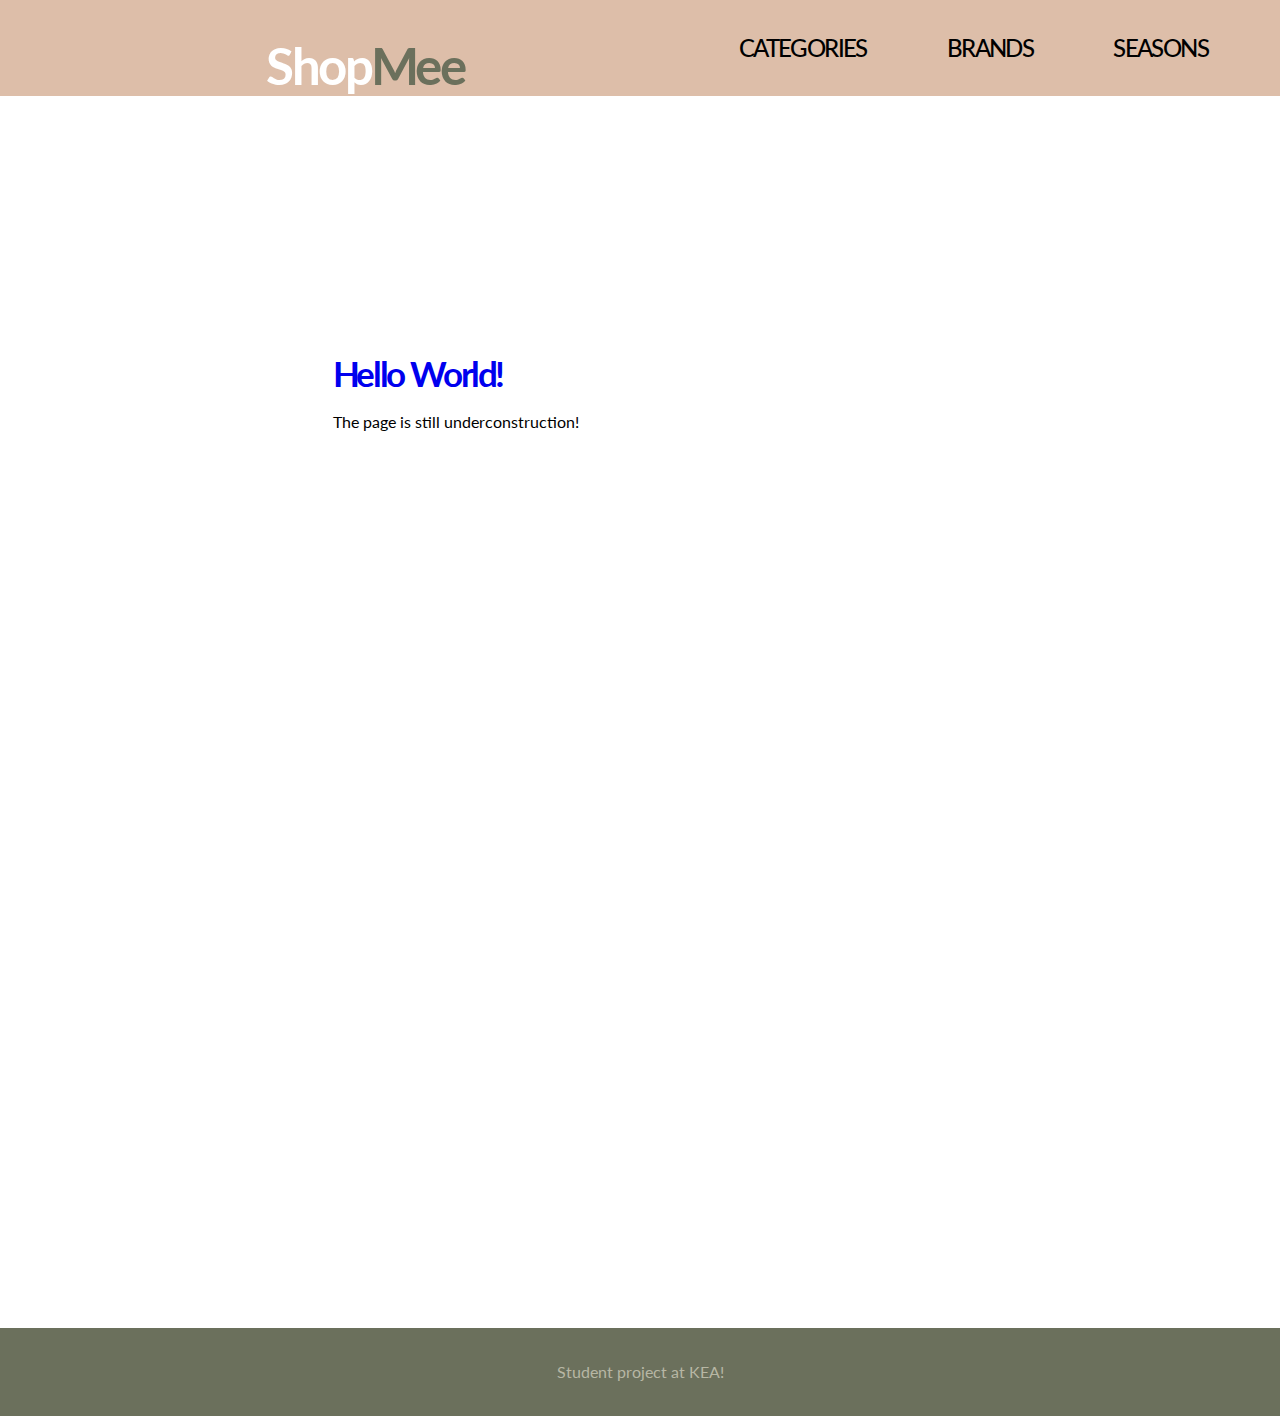
<file: index.html>
<!DOCTYPE html>
<html lang="en">
<head>
    <meta charset="UTF-8">
    <meta http-equiv="X-UA-Compatible" content="IE=edge">
    <meta name="viewport" content="width=device-width, initial-scale=1.0">
    <title>Document</title>
    <link rel="stylesheet" href="CSS/base.css"/>
    <link rel="stylesheet" href="CSS/style.css"/>

</head>
<body class="home">
    <header class="mainNav">
        <a class="home" href ="index.html"><h1>Shop<span>Mee</span></h1></a>
        
        <nav class="desktop">
            <a href="category.html">Categories</a>
            <a href="#">Brands</a>
            <a href="#">Seasons</a>           
        </nav>
    </header>
    <main>
    <div class="welcome">
<a class="underConstruction" href ="category.html"><h2>Hello World!</h2></a>
<p>The page is still underconstruction!</p>
</div>
</main>
<footer>
    <p>Student project at KEA!</p>
</footer>
</body>
</html>
</file>
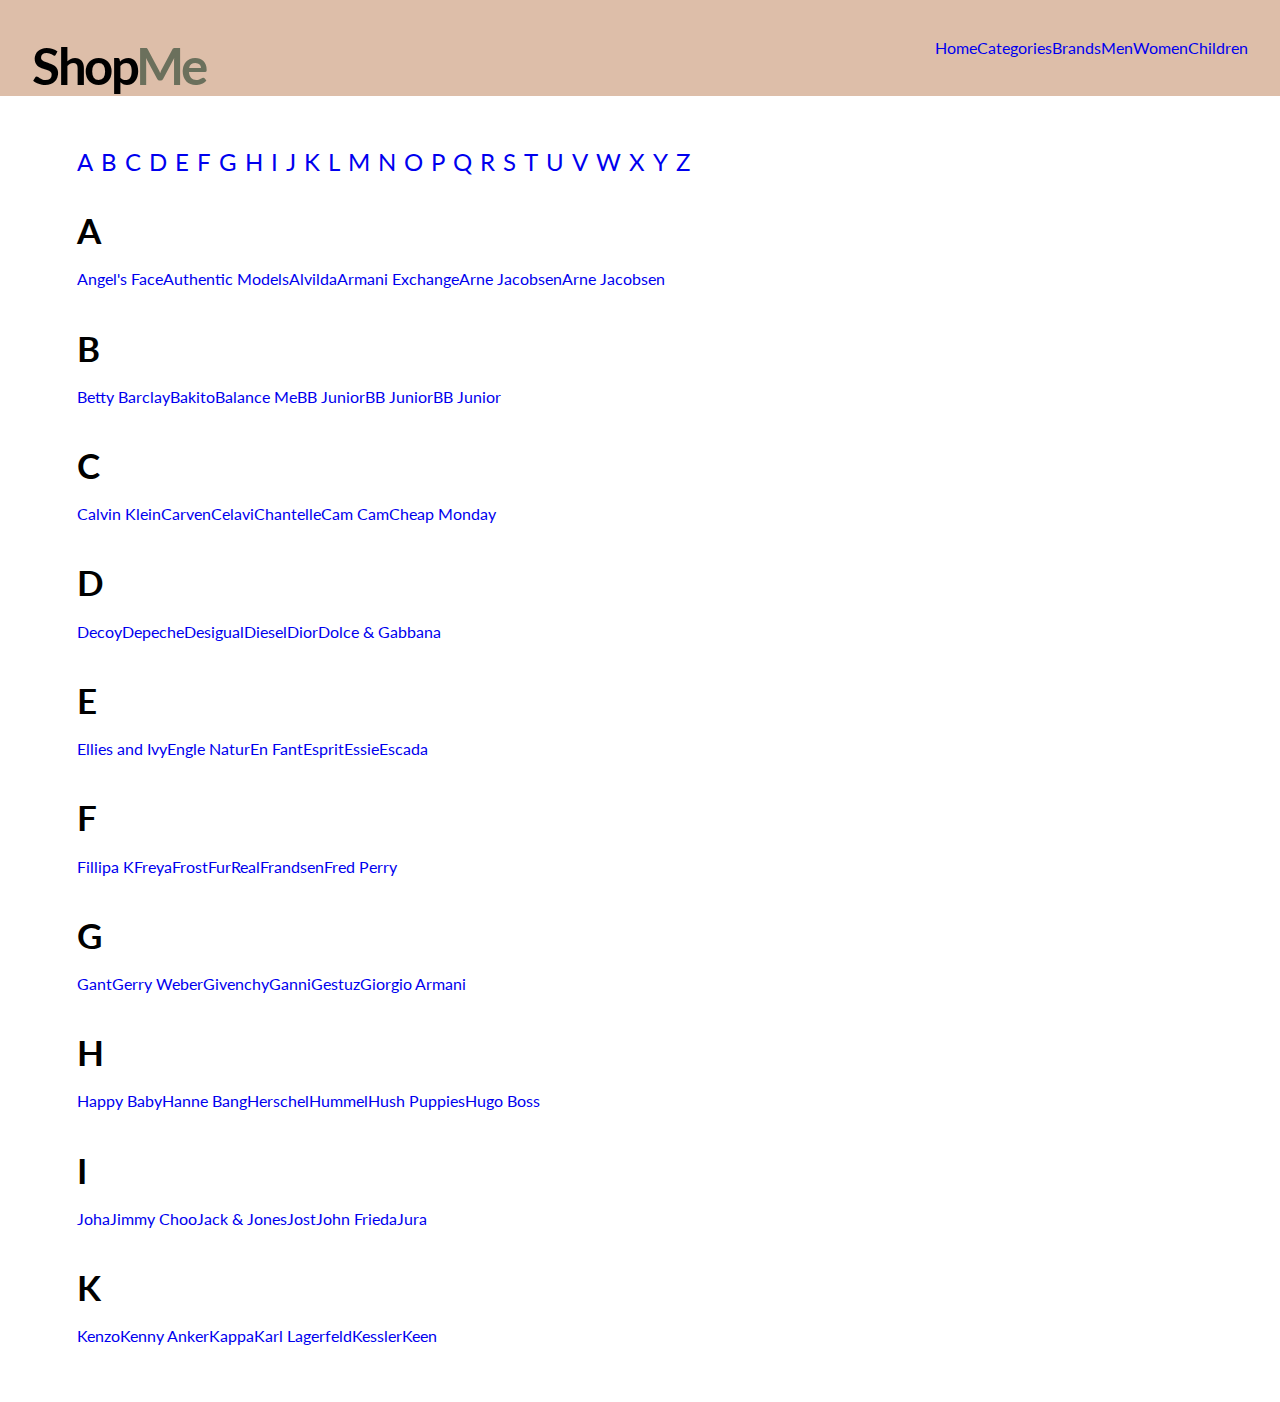
<file: brand.html>
<!DOCTYPE html>
<html lang="en">
<head>
    <meta charset="UTF-8">
    <meta http-equiv="X-UA-Compatible" content="IE=edge">
    <meta name="viewport" content="width=device-width, initial-scale=1.0">
    <title>Brands</title>
    <link rel="stylesheet" href="CSS/base.css"/>
    <link rel="stylesheet" href="CSS/style.css"/>

</head>
<body class="category">
    <header class="mainNav">
        <h1>Shop<span>Me</span></h1>
        <nav>
            <a href="index.html">Home</a>
            <a href="#">Categories</a>
            <a href="brand.html">Brands</a>
            <a href="#">Men</a>
            <a href="#">Women</a>
            <a href="#">Children</a>
        </nav>
    </header>
    <main>
        <section class="letterLinks">
            <ol>
                <li><a href="#letter_a">A</a></li>
                <li><a href="#letter_b">B</a></li>
                <li><a href="#letter_c">C</a></li>
                <li><a href="#letter_d">D</a></li>
                <li><a href="#letter_e">E</a></li>
                <li><a href="#letter_f">F</a></li>
                <li><a href="#letter_g">G</a></li>
                <li><a href="#letter_h">H</a></li>
                <li><a href="#letter_i">I</a></li>
                <li><a href="#letter_j">J</a></li>
                <li><a href="#letter_k">K</a></li>
                <li><a href="#letter_l">L</a></li>
                <li><a href="#letter_m">M</a></li>
                <li><a href="#letter_n">N</a></li>
                <li><a href="#letter_o">O</a></li>
                <li><a href="#letter_p">P</a></li>
                <li><a href="#letter_q">Q</a></li>
                <li><a href="#letter_r">R</a></li>
                <li><a href="#letter_s">S</a></li>
                <li><a href="#letter_t">T</a></li>
                <li><a href="#letter_u">U</a></li>
                <li><a href="#letter_v">V</a></li>
                <li><a href="#letter_w">W</a></li>
                <li><a href="#letter_x">X</a></li>
                <li><a href="#letter_y">Y</a></li>
                <li><a href="#letter_z">Z</a></li>
            </ol>
        </section>
<div class="brandlist">
    <section class="letterGroup" id="letter-a">
        <h2>A</h2>
        <ol>
            <li><a href="productlist.html">Angel's Face</a></li>
            <li><a href="productlist.html">Authentic Models</a></li>
            <li><a href="productlist.html">Alvilda</a></li>
            <li><a href="productlist.html">Armani Exchange</a></li>
            <li><a href="productlist.html">Arne Jacobsen</a></li>
            <li><a href="productlist.html">Arne Jacobsen</a></li>
        </ol>
    </section>
    <section class="letterGroup" id="letter-b">
        <h2>B</h2>
        <ol>
            <li><a href="productlist.html">Betty Barclay</a></li>
            <li><a href="productlist.html">Bakito</a></li>
            <li><a href="productlist.html">Balance Me</a></li>
            <li><a href="productlist.html">BB Junior</a></li>
            <li><a href="productlist.html">BB Junior</a></li>
            <li><a href="productlist.html">BB Junior</a></li>
        </ol>
    </section>
    <section class="letterGroup" id="letter-c">
        <h2>C</h2>
        <ol>
            <li><a href="productlist.html">Calvin Klein</a></li>
            <li><a href="productlist.html">Carven</a></li>
            <li><a href="productlist.html">Celavi</a></li>
            <li><a href="productlist.html">Chantelle</a></li>
            <li><a href="productlist.html">Cam Cam</a></li>
            <li><a href="productlist.html">Cheap Monday</a></li>
        </ol>
    </section>
    <section class="letterGroup" id="letter-d">
        <h2>D</h2>
        <ol>
            <li><a href="productlist.html">Decoy</a></li>
            <li><a href="productlist.html">Depeche</a></li>
            <li><a href="productlist.html">Desigual</a></li>
            <li><a href="productlist.html">Diesel</a></li>
            <li><a href="productlist.html">Dior</a></li>
            <li><a href="productlist.html">Dolce & Gabbana</a></li>
        </ol>
    </section>
    <section class="letterGroup" id="letter-e">
        <h2>E</h2>
        <ol>
            <li><a href="productlist.html">Ellies and Ivy</a></li>
            <li><a href="productlist.html">Engle Natur</a></li>
            <li><a href="productlist.html">En Fant</a></li>
            <li><a href="productlist.html">Esprit</a></li>
            <li><a href="productlist.html">Essie</a></li>
            <li><a href="productlist.html">Escada</a></li>
        </ol>
    </section>
    <section class="letterGroup" id="letter-f">
        <h2>F</h2>
        <ol>
            <li><a href="productlist.html">Fillipa K</a></li>
            <li><a href="productlist.html">Freya</a></li>
            <li><a href="productlist.html">Frost</a></li>
            <li><a href="productlist.html">FurReal</a></li>
            <li><a href="productlist.html">Frandsen</a></li>
            <li><a href="productlist.html">Fred Perry</a></li>
        </ol>
    </section>
    <section class="letterGroup" id="letter-g">
        <h2>G</h2>
        <ol>
            <li><a href="productlist.html">Gant</a></li>
            <li><a href="productlist.html">Gerry Weber</a></li>
            <li><a href="productlist.html">Givenchy</a></li>
            <li><a href="productlist.html">Ganni</a></li>
            <li><a href="productlist.html">Gestuz</a></li>
            <li><a href="productlist.html">Giorgio Armani</a></li>
        </ol>
    </section>
    <section class="letterGroup" id="letter-h">
        <h2>H</h2>
        <ol>
            <li><a href="productlist.html">Happy Baby</a></li>
            <li><a href="productlist.html">Hanne Bang</a></li>
            <li><a href="productlist.html">Herschel</a></li>
            <li><a href="productlist.html">Hummel</a></li>
            <li><a href="productlist.html">Hush Puppies</a></li>
            <li><a href="productlist.html">Hugo Boss</a></li>
        </ol>
    </section>
    <section class="letterGroup" id="letter-i">
        <h2>I</h2>
        <ol>
            <li><a href="productlist.html">Joha</a></li>
            <li><a href="productlist.html">Jimmy Choo</a></li>
            <li><a href="productlist.html">Jack & Jones</a></li>
            <li><a href="productlist.html">Jost</a></li>
            <li><a href="productlist.html">John Frieda</a></li>
            <li><a href="productlist.html">Jura</a></li>
        </ol>
    </section>
    <section class="letterGroup" id="letter-k">
        <h2>K</h2>
        <ol>
            <li><a href="productlist.html">Kenzo</a></li>
            <li><a href="productlist.html">Kenny Anker</a></li>
            <li><a href="productlist.html">Kappa</a></li>
            <li><a href="productlist.html">Karl Lagerfeld</a></li>
            <li><a href="productlist.html">Kessler</a></li>
            <li><a href="productlist.html">Keen</a></li>
        </ol>
    </section>
    
</div>
    </main>
    
</body>
</html>
</file>
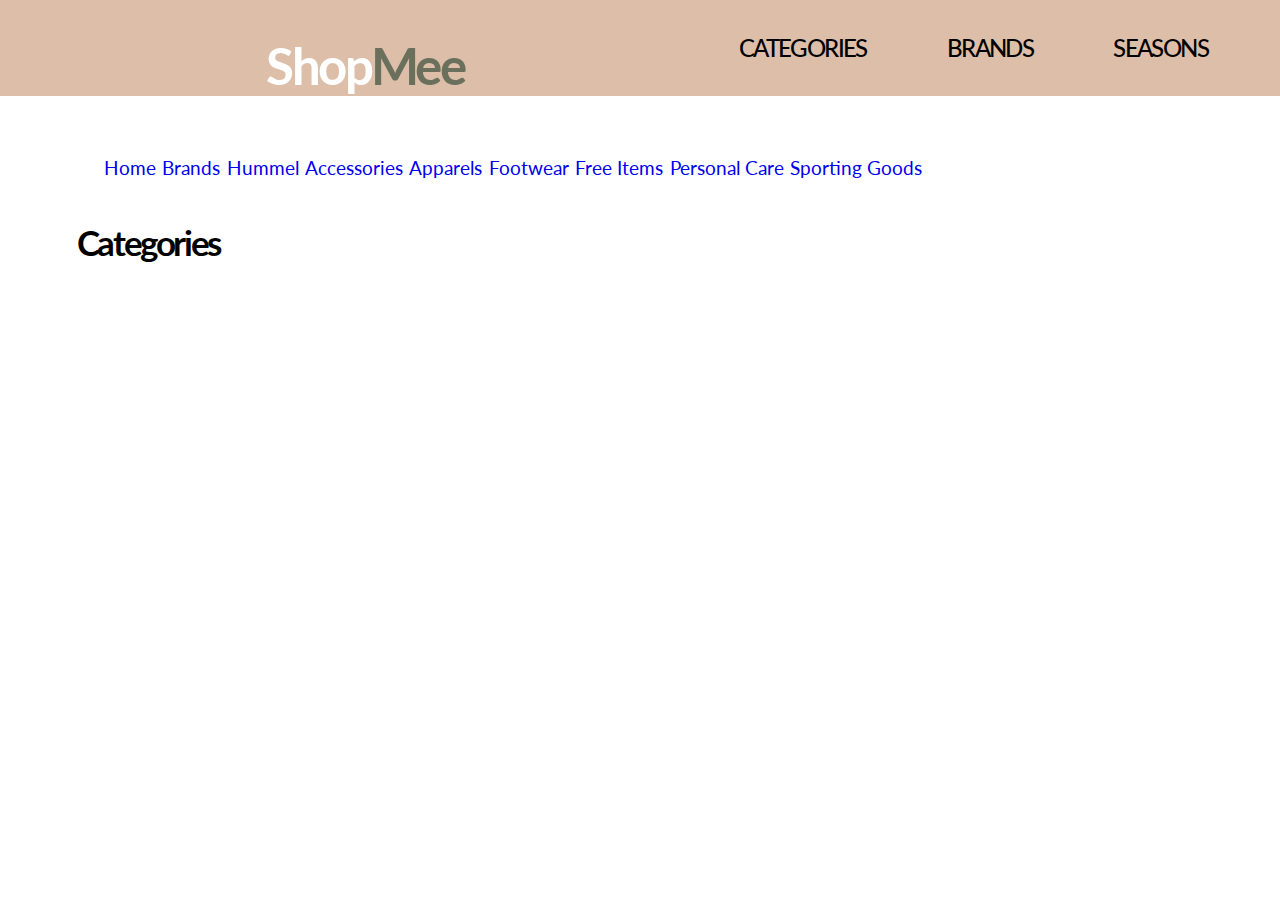
<file: category.html>
<!DOCTYPE html>
<html lang="en">
<head>
    <meta charset="UTF-8">
    <meta http-equiv="X-UA-Compatible" content="IE=edge">
    <meta name="viewport" content="width=device-width, initial-scale=1.0">
    <title>Category</title>
    <link rel="stylesheet" href="CSS/base.css"/>
    <link rel="stylesheet" href="CSS/style.css"/>
</head>
<body class="category">
    <header class="mainNav">
        <a class="home" href ="index.html"><h1>Shop<span>Mee</span></h1></a>
        
        <nav class="desktop">
            <a href="category.html">Categories</a>
            <a href="category.html">Brands</a>
            <a href="category.html">Seasons</a>           
        </nav>
    </header>    
<main>
    <ol class="breadcrumbs">
        <li><a href="index.html">Home</a></li>
        <li><a href="category.html">Brands</a></li>
        <li class="brand"><a href="productlist.html">Hummel</a></li>
        <li class="category"><a href="productlist.html">Accessories</a></li>
        <li class="category"><a href="productlist.html">Apparels</a></li>
        <li class="category"><a href="productlist.html">Footwear</a></li>
        <li class="category"><a href="productlist.html">Free Items</a></li>
        <li class="category"><a href="productlist.html">Personal Care</a></li>
        <li class="category"><a href="productlist.html">Sporting Goods</a></li>        
        </ol>
<h2 class="categoryHeadline">Categories</h2>
<template id="categoriesList">
    <article class="accesories">
        <a href="product.html"><h2>Accesories</h2></a>
    </article>
</template>       
    <!-- <article class="apparels">
            <h2>Apparels</h2> 
            
        </article>
    <article class="footWear">
        <h2>Footwear</h2>
    </article>    
    <article class="freeItems">
        <h2>Free Items</h2>
    </article>
    <article class="personalCare">
        <h2>Personal Care</h2>
    </article>
    <article class="categoriesItem"></article>      -->
    
</main>
<script src="category.js"></script>
<body>
    
</body>
</html>
</file>
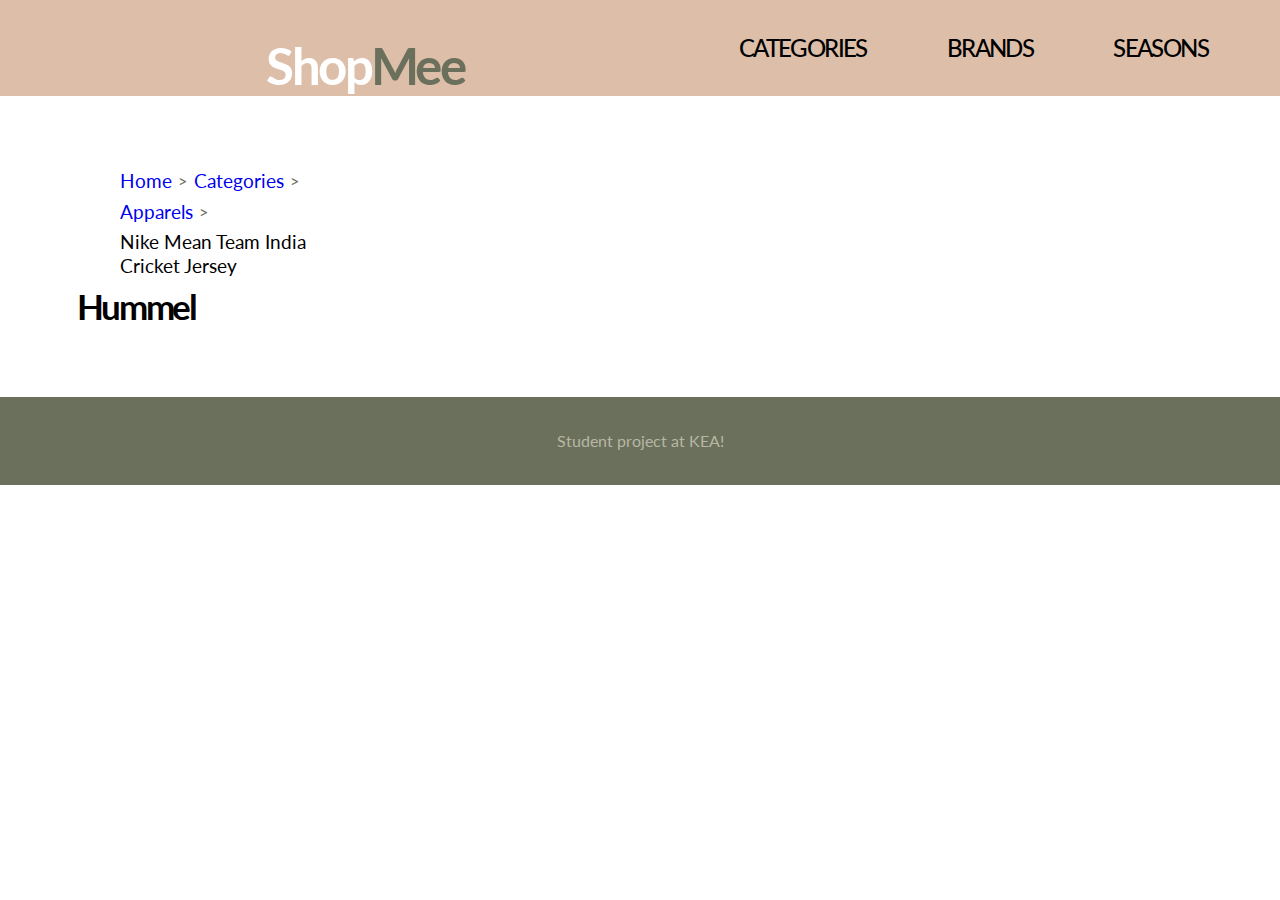
<file: productlist.html>
<!DOCTYPE html>
<html lang="en">
<head>
    <meta charset="UTF-8">
    <meta http-equiv="X-UA-Compatible" content="IE=edge">
    <meta name="viewport" content="width=device-width, initial-scale=1.0">
    <title>Products by Brand</title>
    <link rel="stylesheet" href="CSS/base.css"/>
    <link rel="stylesheet" href="CSS/style.css"/>
</head>
<body class="productlist">
    <header class="mainNav">
        <a class="home" href ="index.html"><h1>Shop<span>Mee</span></h1></a>
        
        <nav class="desktop">
            <a href="category.html">Categories</a>
            <a href="category.html">Brands</a>
            <a href="category.html">Seasons</a>           
        </nav>
    </header>    
  
    <main>
        <ol class="breadcrumbs">
            <li class="aHome"><a href="index.html">Home</a></li>
            <div class="arrow">></div>
            <li><a href="category.html">Categories</a></li>
            <div class="arrow">></div>
            <li class="category"><a href="productlist.html">Apparels</a></li>
            <div class="arrow">></div>
            <li class="productname">Nike Mean Team India Cricket Jersey</li>
            </ol>
        <h2>Hummel</h2>        
        <template id="smallProductTemplate">
        <article class="smallProduct">
            <a class="viewItem"><img src="https://kea-alt-del.dk/t7/images/webp/640/1163.webp" alt="Hummel Space Jam Diez"/></a>
            <h3>HUMMEL SPACE JAM DIEZ</h3>
            <p class="subtle">Tshirts | Hummel</p>
            <p class="price">500,95 kr</p>
            <div class="discounted">
            <p class="discountedPrice">Now 350,95 kr</p>
            <p class="percentage">-30%</p>
        </div>
        <a class="readmore" href="product.html?id=1531">Read More</a>
        </article> 
    </template>
        <!-- <article class="smallProduct onSale">
            <img src="https://kea-alt-del.dk/t7/images/webp/640/1164.webp" alt="Hummel Space Jam Diez"/>
            <h3>Hummel Space Jam Diez</h3>
            <p class="subtle">Tshirts</p>
            <p class="price"><span>Prev </span>500,95 kr</p>
            <div class="discounted">
            <p>Now 350,95 kr</p>
            <p>-30%</p>
        </div>
        <a href="product.html">Read More</a>
        </article> 
        <article class="smallProduct soldOut">
            <img src="https://kea-alt-del.dk/t7/images/webp/640/1165.webp" alt="Camilla cardigan"/>
            <h3>Camilla Cashmere Cardigan</h3>
            <p class="subtle">Cardigan</p>
            <p class="price"><span>Prev </span>550,95 kr</p>          
           <div class="discounted">
               <p>Now 385,95 kr</p>
               <p>-30%</p>
           </div>
<a href="product.html">Read More</a>            
        </article>
        <article class ="smallProduct soldOut onSale">
<img src="https://kea-alt-del.dk/t7/images/webp/640/1525.webp" alt="Back to school backbag">
<h3>Back to School Backbag</h3>
<p class="subtle">Bag</p>
<p class="price"><span>Prev </span>600,95 kr</p>
<div class="discounted">
    <p>Now 500,95 kr</p>
    <p>-30%</p>
</div>
<a href="product.html">Read More</a>
        </article>
<article class="smallProduct">
    <img src="https://kea-alt-del.dk/t7/images/webp/640/1525.webp" alt="back to school bag">
    <h3>Black bag</h3>
    <p class="subtle">Bag</p>
    <p class="price"><span>Prev </span>500,95 kr</p>
    <div class="discounted">
        <p>Now 500,95 kr</p>
        <p>-30%</p>
    </div>
<a href="product.html">Read More</a>
</article> -->
</main>   
<footer>
    <p>Student project at KEA!</p>
</footer>
<script src="productlist.js"></script>
</body>
</html>
</file>
<file: CSS/base.css>
:root {
--c0-color:white;
--c1-color:#FFE8D6;
--c2-color:#DDBEA9;
--c3-color:#CB997E;
--c4-color:#B7B7A4;
--c5-color:#A5A58D;
--c6-color:#6B705C;
--c7-color:black;
--discount-color:red;

}
/*not changed in dark mode*/
   
/*TYPOGRAPHY*/
  h1 {
  font-size: 3.052rem;
    letter-spacing: -0.15rem;
    line-height: 1rem;
 }

  
  h2 {
    font-size: 2.441rem;
    letter-spacing: 1.2rem;
    line-height: 1.2;
  }
  
  h3 {
    font-size: 1.953rem;
    letter-spacing: -0.09rem;
    line-height: 1.2;
  }
  
  h4 {
    font-size: 1.563rem;
    letter-spacing: -0.06rem;
    line-height: 1.3;
  }
  
  h5 {
    font-size: 1.25rem;
    letter-spacing: -0.03rem;
    line-height: 1.4;
  }
  
  h6 {
    font-size: 1rem;
    letter-spacing: 0;
    line-height: 1.5;
  }
  
/*   p {
    margin-bottom: 1.563rem;
  } */
  
  p > *:last-child {
    margin-bottom: 0;
  }
</file>
<file: CSS/style.css>
@import url('https://fonts.googleapis.com/css2?family=Lato:wght@400;700&display=swap');

* {
  box-sizing: border-box;
  text-rendering: optimizeLegibility;
  margin: 0;
  padding: 0;
  list-style: none;
    
}
html {
    scroll-behavior: smooth;
}
main {
  
  margin: 6vh 6vw 6vh 6vw;
 
}
body {
    padding: 0;
    font-weight: 400;
    line-height: 1.5rem;
    font-family: 'Lato', sans-serif;
    background-color: white;
    
  }
 footer {
   color: var(--c4-color);
   background-color: var(--c6-color);
   display: flex;
   align-items: center;
   justify-content: center;
   margin-top: 2rem;
   padding: 2rem;
  
 } 
header {
  background-color:var(--c2-color);
  padding: 2rem;
}
.mainNav {
  display: flex;
  overflow: hidden;
  align-items:center;
  height: 6rem;
  flex-direction: row;
  flex-wrap: nowrap;
  align-items: center;
  justify-content: space-between;
}
.mainNav .home {
  text-align: center;
  width: 100%;
  color: var(--c0-color) ;
}
.desktop a {
  padding : 2.5rem;
  font-size: 1.5rem;
  font-weight: 500;
  letter-spacing: -0.10rem;
  text-transform: uppercase;
  color: black;
}
.desktop a:hover {
   background-color: var(--c6-color)
}
.productlist .breadcrumbs,
.breadcrumbs {
  display: flex;
  flex-wrap: wrap;
  list-style-type: none;
  align-items: center;
  font-size: 1rem;
  justify-content: flex-start;
  height: 4vh;
  margin: 1rem ; 
}

.breadcrumbs li {
  padding: .2rem;
  font-size: 1.2rem;
}
.product .breadcrumbs, .productlist .breadcrumbs {
  border-bottom: hidden;
}
.arrow {
  padding: .2rem;
  color: var(--c6-color);

}
.welcome {
  height: 80vh;
  margin: 20vw;
} 


@media screen and (min-width: 700px) {
nav {
      display: flex;
      align-items: center;
      flex-direction: row;
      align-content: flex-start;
    }
  }
header h1 span { color: var(--c6-color) }

img {
  display: block;
  max-width: 100%;
  height: auto;
}
/*PRODUCT*/
.productgrid {
  display: grid;
  padding: 1rem;
  gap: 2rem;
  padding-top: 2rem;

} 


/*CATEGORY LIST*/
.category ol {
  display: flex;
  flex-direction: row;
  justify-items: flex-start;
  row-gap: 10px;
}
.categoryaccessories {
  display: grid;
  grid-template-columns:repeat(auto-fill, minmax(250px, 1fr)) ;
  gap: 2rem;
}
/* #categoryAccessories {
  display: grid;
  grid-template-columns: repeat(auto-fill, minmax(250px, 1fr));
  gap: 2rem;
  margin: 2rem;
} */
/*BRAND LIST*/
.letterLinks ol {
    list-style-type: none;
    display: flex;
    flex-wrap: wrap;
    gap:0.5rem;
    font-size: 1.5rem;

}
    
.brandList ol {
    list-style-type: none;
}
a {
    text-decoration: none;
    display: block;
    width: 100%;
}
.brandList {
    display: grid;
    grid-template-columns: repeat(auto-fill, 1fr 3fr);
}
/*PRODUCT LIST*/
.productlist main {
    display: grid;
    grid-template-columns: repeat(auto-fill, minmax(150px, 300px));
    gap: 2rem;
  }
.subtle {
  color: darkgrey;
}
/*make the image fading*/
.productlist article.soldOut img {
  opacity: 0.5;
}
/*Sold out lable*/
.productlist article.soldOut::before {
  content: "Sold Out";
  position: absolute;
  background: var(--color); /*what?*/
  color: var(--background-color);
  padding: 1rem;
}
.percentage {
    border-radius: 50%;
    background-color: red;
    padding: 5px;
}
/*OnSale lable - by default don't show the class discounted and span*/
.productlist article .discounted,
.productlist article .price span {
  display: none;
}
/*OnSale discount - when discounted show it in flex*/
.productlist article.onSale .discounted {
    display: flex;
    justify-content: space-between;

}
/*Show it again*/
.productlist article.onSale .price span {
    display: initial;
}
.productlist article button {
    margin-top: auto;
}
.productlist article {
  display: flex;
  flex-direction: column;
}
.productlist main h2 {
  grid-column: 1/-1;
}
h1 {
  font-size: 3.2rem;
  letter-spacing: -0.15rem;
  line-height: 1;
}
h2 {
  font-size: 2.2rem;
  letter-spacing: -0.15rem;
  line-height: 1.2;
}
h1,
h2,
h3 {
  margin-bottom: 1rem;
  margin-top: 1em;
  font-weight: bold;
}
@media screen and (min-width: 768px) {
.mainNav .desktop {
      display: flex;
  }
/*   .mainNav .home{
      text-align: left;
      padding: 0;
      margin-right: auto;
      color: var(--c0-color);
  } */

 .breadcrumbs, .productgrid {
      max-width: 1366px;
      padding: 0 24px;
      margin: 0 auto;
  } 
  .productgrid {
      display: grid;
      grid-template-columns: 2fr 1fr;
      max-width: 1024px;
  }
  .breadcrumbs {
      justify-content: flex-start;
      height: 4vh;
      margin: 1rem auto;
  }
  .categoryList {
      display: grid;
      grid-template-columns: repeat(2, 1fr);
      gap: 1rem;
  }
  .categoryList section h2 {
      padding: 6rem 0;
  }
  .articletype {
      margin-bottom: 2rem;
  }
  .purchaseBox form {
      margin: 3rem 0;
  }
  .burgermenu {
      display: none;
  } 
}
</file>
